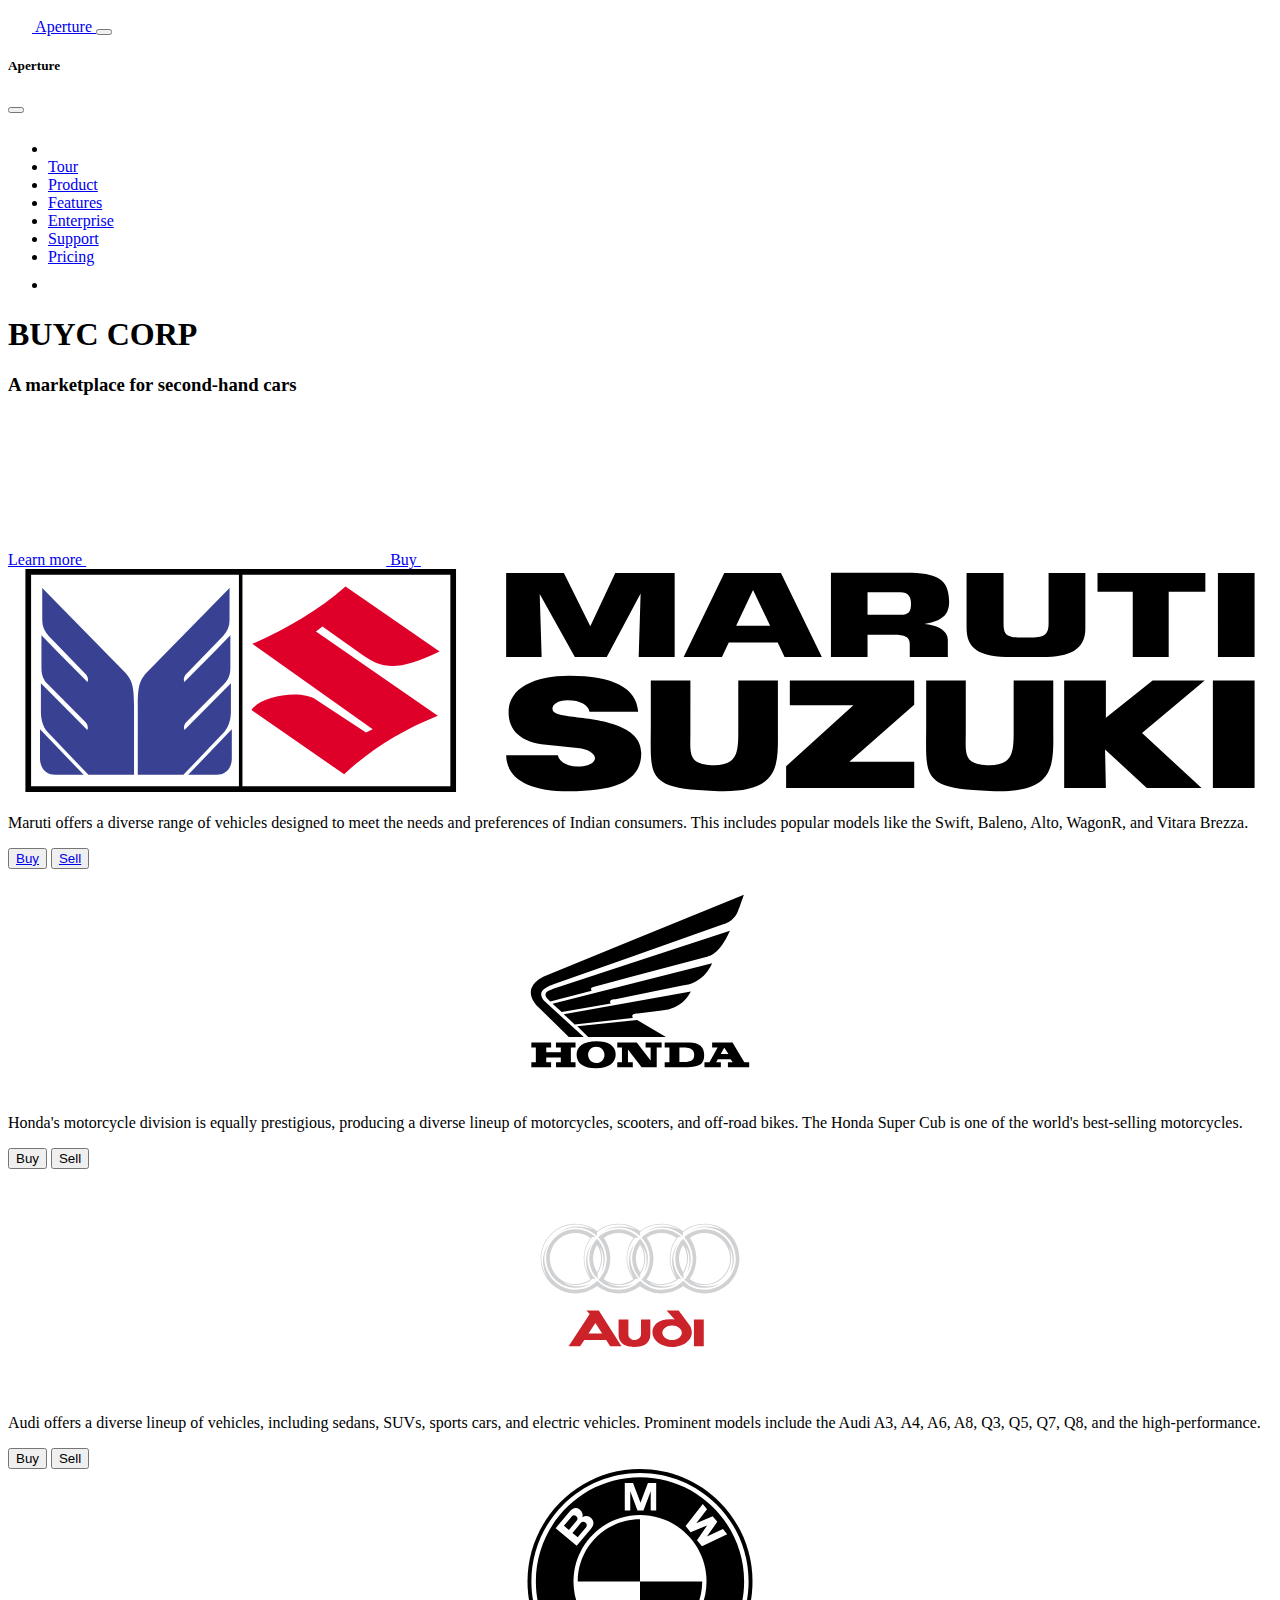
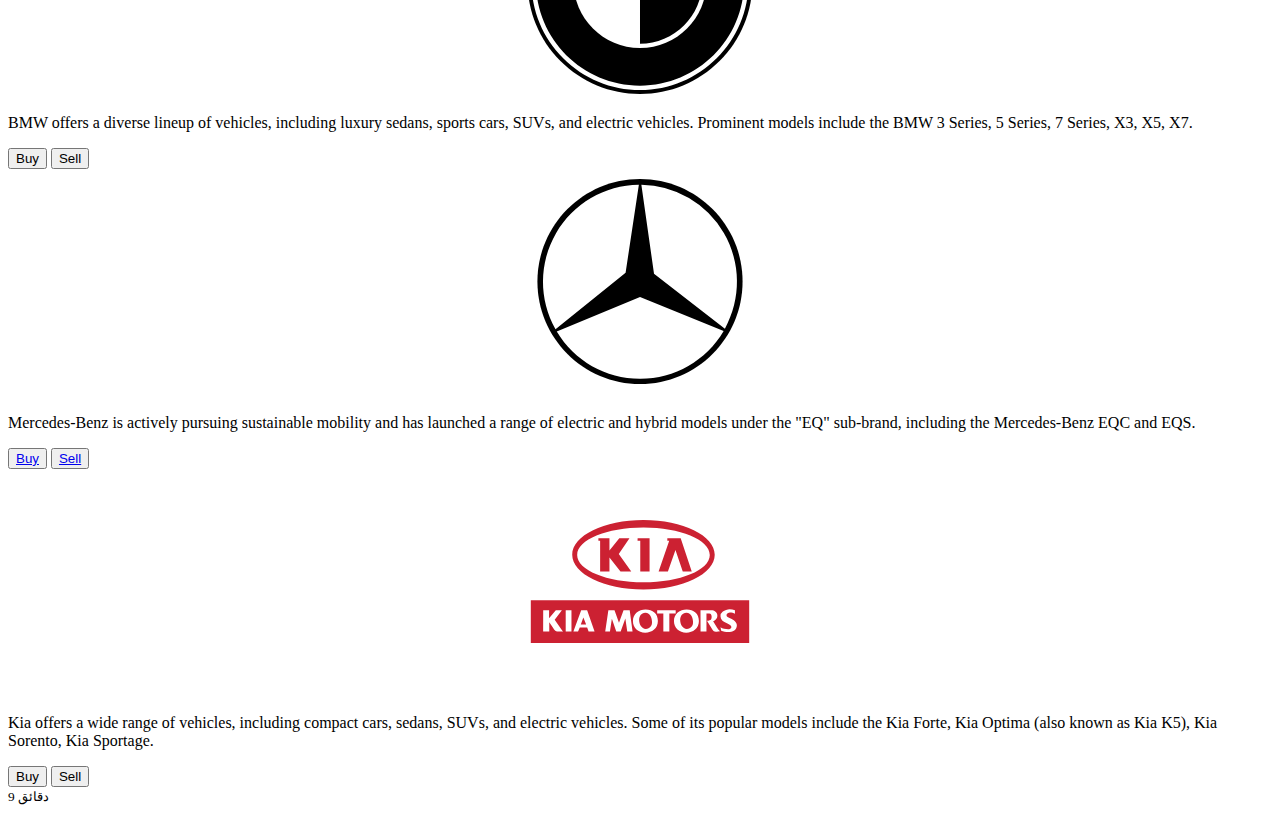
<file: dealer.html>
<!DOCTYPE html>
<html lang="en">
<head>
    <meta charset="UTF-8">
    <meta name="viewport" content="width=device-width, initial-scale=1.0">
    <title>Document</title>
    <link href="https://cdn.jsdelivr.net/npm/bootstrap@5.3.2/dist/css/bootstrap.min.css" rel="stylesheet" integrity="sha384-T3c6CoIi6uLrA9TneNEoa7RxnatzjcDSCmG1MXxSR1GAsXEV/Dwwykc2MPK8M2HN" crossorigin="anonymous">
</head>
<body>
    <div>
        <nav class="navbar navbar-expand-md bg-dark sticky-top border-bottom" data-bs-theme="dark">
            <div class="container">
              <a class="navbar-brand d-md-none" href="#">
                <svg class="bi" width="24" height="24"><use xlink:href="#aperture"></use></svg>
                Aperture
              </a>
              <button class="navbar-toggler" type="button" data-bs-toggle="offcanvas" data-bs-target="#offcanvas" aria-controls="#offcanvas" aria-label="Toggle navigation">
                <span class="navbar-toggler-icon"></span>
              </button>
              <div class="offcanvas offcanvas-end" tabindex="-1" id="#offcanvas" aria-labelledby="#offcanvasLabel">
                <div class="offcanvas-header">
                  <h5 class="offcanvas-title" id="#offcanvasLabel">Aperture</h5>
                  <button type="button" class="btn-close" data-bs-dismiss="offcanvas" aria-label="Close"></button>
                </div>
                <div class="offcanvas-body">
                  <ul class="navbar-nav flex-grow-1 justify-content-between">
                    <li class="nav-item"><a class="nav-link" href="#">
                      <svg class="bi" width="24" height="24"><use xlink:href="#aperture"></use></svg>
                    </a></li>
                    <li class="nav-item"><a class="nav-link" href="#">Tour</a></li>
                    <li class="nav-item"><a class="nav-link" href="#">Product</a></li>
                    <li class="nav-item"><a class="nav-link" href="#">Features</a></li>
                    <li class="nav-item"><a class="nav-link" href="#">Enterprise</a></li>
                    <li class="nav-item"><a class="nav-link" href="#">Support</a></li>
                    <li class="nav-item"><a class="nav-link" href="#">Pricing</a></li>
                    <li class="nav-item"><a class="nav-link" href="#">
                      <svg class="bi" width="24" height="24"><use xlink:href="#cart"></use></svg>
                    </a></li>
                  </ul>
                </div>
              </div>
            </div>
          </nav>
    </div>
    <div>
        <div class="position-relative overflow-hidden p-3 p-md-5 m-md-3 text-center bg-body-tertiary">
            <div class="col-md-6 p-lg-5 mx-auto my-5">
              <h1 class="display-3 fw-bold">BUYC CORP</h1>
              <h3 class="fw-normal text-muted mb-3">A marketplace for second-hand cars</h3>
              <div class="d-flex gap-3 justify-content-center lead fw-normal">
                <a class="icon-link" href="#">
                  Learn more
                  <svg class="bi"><use xlink:href="#chevron-right"></use></svg>
                </a>
                <a class="icon-link" href="#">
                  Buy
                  <svg class="bi"><use xlink:href="#chevron-right"></use></svg>
                </a>
              </div>
            </div>
            <div class="product-device shadow-sm d-none d-md-block"></div>
            <div class="product-device product-device-2 shadow-sm d-none d-md-block"></div>
          </div>
    </div>
    <div class="album py-5 bg-body-tertiary">
      <div class="container">
  
        <div class="row row-cols-1 row-cols-sm-2 row-cols-md-3 g-3">
          <div class="col">
            <div class="card shadow-sm">
             <!-- <svg class="bd-placeholder-img card-img-top" width="100%" height="225" xmlns="./download.jpg" role="img" aria-label="Placeholder:Maruti" preserveAspectRatio="xMidYMid slice" focusable="false"><title>Placeholder</title><rect width="100%" height="100%" fill="#55595c"></rect><text x="50%" y="50%" fill="#eceeef" dy=".3em">Maruti</text></svg>-->
             <svg height="225" width="100%" xmlns="http://www.w3.org/2000/svg" viewBox="35.441 35.483 1061.559 194.315"><path d="M35.441 35.483v192.656h371.906V35.483z"/><g fill-rule="evenodd"><path d="M450.624 196.285c.263 19.698 18.779 31.163 54.039 31.163 42.718 0 62.64-9.797 62.64-33.08 0-27.131-44.269-29.18-62.903-31.793-9.258-1.3-13.762-2.443-13.762-6.553 0-3.611 4.504-7.262 13-7.262 11.189 0 18.057 4.176 18.95 9.954h42.088c-1.536-20.71-21.668-31.084-59.501-31.084-29.784 0-52.437 10.243-52.437 31.478 0 15.562 10.19 25.883 32.502 28.208l26.882 2.797c20.223 2.114 20.276 15.916.223 15.916-9.902 0-16.376-4.846-17.02-9.744zm396.944-64.584h-34.196v40.395c0 42.338-4.74 53.093 54.945 55.102 58.451 2.6 54.814-22.561 54.814-55.102V131.7h-34.21v45.424c0 17.492-1.483 27.551-20.604 27.853-23.454-.302-20.749-10.36-20.749-27.853zm213.397 92.897H1097V131.7h-36.035zm-128.419 0h36.022l-.71-33.29 36.022 33.29h47.341l-51.425-47.42 54.13-45.477h-44.99l-40.368 32.16v-32.16h-36.022zm-240.134 0h110.639V201.97h-56.022l55.995-49.166V131.7H695.617v21.458h54.866l-58.07 52.673zM609.746 131.7H575.55v40.395c0 42.338-4.74 53.093 54.945 55.102 58.45 2.6 54.813-22.561 54.813-55.102V131.7h-34.21v45.424c0 17.492-1.483 27.551-20.603 27.853-23.454-.302-20.75-10.36-20.75-27.853zM481.274 111.478l-1.667-54.485 30.335 54.485h27.564l29.245-54.892-1.667 54.892h31.083v-72.62H544.86l-21.563 46.04-22.797-46.04h-49.876v72.62zm366.977-72.62V86.25c0 18.057 10.322 25.306 39.265 25.306h26.041c24.124 0 37.27-6.75 37.27-24.505V38.857h-31.741v43.625c0 10.138-4.307 12.226-17.059 12.226H898.6c-15.338 0-18.411-1.668-18.411-12.226V38.857zm174.565 72.62v-56.39h31.649v-16.23h-93.133v16.23h30.44v56.39zm-385.821 0l5.896-12.476h42.246l5.936 12.476h32.213l-35.325-72.62h-48.944l-35.089 72.62zM649.26 84.57l14.59-30.847 14.76 30.847zm146.647-45.897h-64.794v72.805h31.609V92.33h22.928c9.022 0 13.54 1.707 13.54 7.88v11.267h32.883V96.599c0-8.759-10.178-12.948-20.263-13.71 11.24-2.193 21.602-5.056 21.379-19.41-.315-19.382-10.112-24.806-37.282-24.806zm-4.938 16.901c7.039 0 9.284 4.006 9.284 9.6 0 6.881-1.641 9.823-9.284 9.823h-28.247V55.574zm274.356-16.717h31.662v72.62h-31.662z"/><path d="M40.347 40.42v182.625h179.5V40.42zm182.532 0v182.625H402.44V40.42z" fill="#fff"/><path d="M213.694 173.974l-37.702 39.265h24.583c8.103-.053 13.093-5.805 13.12-14.196zm-1.247-81.262v28.431c.013 5.345-1.55 9.994-5.384 13.618l-32.371 32.66c-2.049 2.127-2.928 4.675-1.878 7.052l40.106-40.408v23.73c.065 6.815-1.432 13.25-5.398 18.083l-35.64 37.347h-39.397V153.33c.053-18.306 2.246-22.246 7.735-28.431l71.544-73.041-.013 27.827c.026 5.292-1.944 9.902-5.594 13.631l-31.583 32.647c-2.062 2.127-2.942 4.675-1.878 7.051l26.16-26.369zM48.046 173.974l37.715 39.265H61.165c-8.103-.053-13.093-5.805-13.12-14.196zm1.247-81.262v28.431c0 5.345 1.55 9.994 5.385 13.618l32.37 32.66c2.049 2.127 2.929 4.675 1.878 7.052l-26.172-26.37-13.933-14.038v23.73c-.066 6.815 1.418 13.25 5.397 18.083l35.64 37.347h39.397V153.33c-.053-18.306-2.246-22.246-7.735-28.431L49.99 51.858v27.827c-.027 5.292 1.943 9.902 5.594 13.631l31.582 32.647c2.062 2.127 2.942 4.675 1.878 7.051l-26.159-26.369z" fill="#384192"/><path d="M311.91 50.676c-23.954 21.064-51.268 36.77-80.461 49.456l103.98 73.815-5.857 2.784-43.06-28.365c-14.012-9.232-48.812-2.837-55.825 8.89l80.04 55.523c22.168-21.13 49.272-37.873 80.868-50.637L286.394 89.534l5.58-4.32 34.066 24.176c16.98 12.055 30.48 15.233 67.092-2.613z" fill="#de0029"/></g></svg>
              <div class="card-body">
                <p class="card-text">Maruti offers a diverse range of vehicles designed to meet the needs and preferences of Indian consumers. This includes popular models like the Swift, Baleno, Alto, WagonR, and Vitara Brezza.</p>
                <div class="d-flex justify-content-between align-items-center">
                  <div class="btn-group">
                    <button type="button" class="btn btn-sm btn-outline-secondary"><a href="./maruti.html">Buy</a></button>
                    <button type="button" class="btn btn-sm btn-outline-secondary"><a href="./marutisell.html">Sell</a></button>
                  </div>
                  
                </div>
              </div>
            </div>
          </div>
          <div class="col">
            <div class="card shadow-sm">
              <!--<svg class="bd-placeholder-img card-img-top" width="100%" height="225" xmlns="http://www.w3.org/2000/svg" role="img" aria-label="Placeholder: Honda" preserveAspectRatio="xMidYMid slice" focusable="false"><title>Placeholder</title><rect width="100%" height="100%" fill="#55595c"></rect><text x="50%" y="50%" fill="#eceeef" dy=".3em">Honda</text></svg>-->
              <svg xmlns="http://www.w3.org/2000/svg" width="100%" height="225" viewBox="0 0 192.756 192.756"><g fill-rule="evenodd" clip-rule="evenodd"><path fill="#fff" d="M0 0h192.756v192.756H0V0z"/><path d="M89.764 129.752l-47.093 5.064 9.297 9.07h66.67l-24.717-14.59-4.157.456zm0-37.569l64.857-17.311s9.449-.68 18.822-21.921l-83.679 27.44-65.084 21.24s-5.594 1.814-7.786 3.326c0 0-1.512.908-1.512 3.023 0 0 .151 1.588 1.285 2.723l2.797 2.797 35.527-9.223s-2.192-2.873 2.192-3.477l32.581-8.617zm0 33.864c.075.756.68 1.438.68 1.438l-.68.074-49.361 5.594-9.374-8.768 58.734-10.508 50.191-8.92c-8.238 16.178-24.869 16.178-24.869 16.178l-20.711 2.645c-3.477.076-4.459.982-4.611 1.891l.001.376zm0-27.969l68.41-17.309c-8.088 18.293-24.34 18.897-24.34 18.897l-44.07 8.92-14.438 2.947c-6.955.152-3.931 3.705-3.931 3.705l-42.104 7.182-7.861-6.955 68.334-17.387zm0-36.963l95.623-39.081s-3.252 9.601-5.293 14.514c0 0-2.494 7.786-12.471 10.885L89.764 74.949 22.261 98.684s-8.692 3.1-10.129 6.729c0 0-2.041 4.156 3.478 8.844l32.579 29.631H35.415l-26.23-25.701s-5.896-4.838-6.35-11.717v-1.436c.076-.453.076-.906.227-1.436 0 0 1.134-7.56 12.472-12.17l74.23-30.313zM20.22 148.725H3.289v4.158h3.854v12.623H3.289v4.309H20.22v-4.309h-4.157V161.5h12.473v4.006h-4.082v4.309H41.16v-4.309h-4.006v-12.623h4.006v-4.158H24.378v4.158h4.158v4.156H16.063v-4.156h4.157v-4.158zm148.688 9.752h3.25l-3.25-4.914-.379-.453-2.947 5.367h3.326zm0-9.752h6.727l10.129 16.781h4.158v4.309h-18.219v-4.309h4.082l-1.738-2.494h-11.035l-1.361 2.494h4.006v4.309h-14.059v-4.309h4.309l6.953-12.623h-4.686v-4.158h10.734zm-32.429 16.554c4.006-.453 6.35-1.965 6.35-5.896 0-4.535-2.645-5.971-6.35-6.35-.68-.076-1.361-.076-2.115-.076h-4.234v12.473h3.402c1.058 0 2.04-.075 2.947-.151zm0-16.554h2.721c6.955 0 12.172 3.25 12.172 10.658 0 8.541-4.914 10.281-14.893 10.432h-18.973v-4.309h4.082v-12.623h-4.082v-4.158h18.973zm-77.556 17.537c3.931-.076 7.03-3.174 7.03-6.955 0-4.006-3.175-7.029-7.03-7.029h-.076c-3.855 0-6.954 3.023-6.954 6.955 0 3.703 2.948 7.029 6.879 7.029h.151zm0-18.596h.227c9.902 0 16.403 3.705 16.403 11.34 0 7.029-5.972 11.715-16.63 11.715h-.302c-10.356 0-16.555-4.006-16.555-11.564 0-7.257 6.123-11.491 16.857-11.491zm34.696 1.059H76.914v4.158h4.006v12.623h-4.006v4.309h13.304v-4.309H86.06v-10.809l11.717 15.117h12.926v-16.932h4.232v-4.158h-13.758v4.158h4.309v11.111l-11.867-15.268z"/></g></svg>
              <div class="card-body">
                <p class="card-text">Honda's motorcycle division is equally prestigious, producing a diverse lineup of motorcycles, scooters, and off-road bikes. The Honda Super Cub is one of the world's best-selling motorcycles.</p>
                <div class="d-flex justify-content-between align-items-center">
                  <div class="btn-group">
                    <button type="button" class="btn btn-sm btn-outline-secondary">Buy</button>
                    <button type="button" class="btn btn-sm btn-outline-secondary">Sell</button>
                  </div>
                  
                </div>
              </div>
            </div>
          </div>
          <div class="col">
            <div class="card shadow-sm">
              <!--<svg class="bd-placeholder-img card-img-top" width="100%" height="225" xmlns="http://www.w3.org/2000/svg" role="img" aria-label="Placeholder: Audi" preserveAspectRatio="xMidYMid slice" focusable="false"><title>Placeholder</title><rect width="100%" height="100%" fill="#55595c"></rect><text x="50%" y="50%" fill="#eceeef" dy=".3em">Audi</text></svg>-->
              <svg xmlns="http://www.w3.org/2000/svg" width="100%" height="225" viewBox="0 0 192.756 192.756"><g fill-rule="evenodd" clip-rule="evenodd"><path fill="#fff" d="M0 0h192.756v192.756H0V0z"/><path d="M151.009 129.008v22.936h-8.442v-22.936h8.442zm-27.126 5.039c4.577 0 8.329 2.802 8.329 6.24 0 3.452-3.752 6.254-8.329 6.254s-8.328-2.802-8.328-6.254c0-3.438 3.751-6.24 8.328-6.24zm2.226-5.039l-6.916-7.804h10.317l9.504 12.843c.926 1.313 1.626 3.552 1.726 5.803.339 6.94-7.59 12.656-16.857 12.656s-16.857-5.69-16.857-12.656c-.001-6.978 6.802-12.431 19.083-10.842zm-39.667 12.844c0 3.113 2.888 4.689 5.264 4.689 2.376 0 5.541-1.751 5.541-4.689v-12.844h7.99v12.844c0 8.903-7.878 10.691-13.531 10.691-5.64 0-13.681-1.788-13.681-10.691v-12.844h8.417v12.844zm-25.338-20.648L80.5 151.943h-9.68l-3.414-5.402H48.649l-3.54 5.402H35.23l18.058-27.788-2.737-2.951h10.553zm2.852 19.809H52.213l5.953-9.142 5.79 9.142z" fill="#cc2229"/><path d="M149.982 97.618c2.376.188 4.602-.051 6.928-.588a27.719 27.719 0 0 0 3.852-1.401 26.115 26.115 0 0 0 3.452-2.101 26.57 26.57 0 0 0 2.977-2.714 27.33 27.33 0 0 0 2.413-3.226c.875-1.489 1.538-2.989 2.102-4.627.375-1.363.662-2.688.838-4.077.075-1.087.1-2.139.075-3.214-.125-1.788-.438-3.426-.913-5.151a39.54 39.54 0 0 0-1.127-2.852c-.937-1.851-2.037-3.439-3.388-5.015a27.994 27.994 0 0 0-2.977-2.702 24.546 24.546 0 0 0-4.377-2.527 28.242 28.242 0 0 0-3.926-1.225 28.427 28.427 0 0 0-5.741-.425c-3.227.262-6.466 1.25-9.192 3.026-.187.137-.399.312-.587.449 2.151 3.24 3.576 7.016 4.439 10.78.25 1.213.45 2.428.575 3.652.412 3.888.025 7.828-1.051 11.58-.913 3.089-2.326 6.215-4.189 8.854 2.826 2.029 6.366 3.253 9.817 3.504zM134.513 69.78a23.612 23.612 0 0 0-1.25-2.826c-1.126 2.126-1.938 4.389-2.302 6.778-.199 1.362-.287 2.739-.199 4.127.187 2.964 1.139 5.939 2.551 8.554.9-1.813 1.576-3.603 1.988-5.59.688-3.402.475-7.004-.552-10.331l-.236-.712zM118.08 97.419c2.639-.438 5.016-1.327 7.354-2.603l.899-.537c-.5-.676-.938-1.451-1.351-2.177a32.134 32.134 0 0 1-3.177-7.928 34.409 34.409 0 0 1-.838-4.914 31.32 31.32 0 0 1 .301-7.492c.763-4.489 2.427-8.703 4.988-12.455-1.087-.713-2.213-1.376-3.413-1.876-2.038-.851-4.189-1.426-6.402-1.589-4.603-.35-9.104.713-12.981 3.215 2.751 4.139 4.452 8.991 5.14 13.906.15 1.488.25 2.901.238 4.401-.075 2.94-.575 5.804-1.451 8.617-.938 2.989-2.326 5.729-4.026 8.354 4.302 2.827 9.629 3.878 14.719 3.078zM97.782 69.593a18.85 18.85 0 0 0-1.337-2.901c-.799 1.538-1.488 3.126-1.938 4.79-.438 1.712-.712 3.477-.712 5.252.012 1.126.112 2.264.325 3.364a23.577 23.577 0 0 0 2.389 6.528c.699-1.364 1.3-2.789 1.712-4.265.375-1.489.651-2.927.739-4.452.087-2.077-.063-4.152-.539-6.166-.162-.713-.4-1.462-.639-2.15zm-12.928-.35c.812-3.189 2.113-6.14 3.838-8.942l.664-.987.1-.15c-2.39-1.476-4.953-2.501-7.716-3.039-2.001-.388-4.177-.426-6.204-.263-2.825.401-5.515 1.277-7.94 2.777-.288.188-.601.4-.863.612 2.165 3.24 3.576 7.016 4.44 10.78a32.57 32.57 0 0 1 .738 6.104 33.206 33.206 0 0 1-.4 5.564 35.253 35.253 0 0 1-.814 3.564c-.912 3.089-2.326 6.215-4.189 8.854 6.59 4.716 16.22 4.765 22.886.15-2.551-3.814-4.29-8.004-5.052-12.531a31.427 31.427 0 0 1-.087-9.442c.16-1.026.36-2.038.599-3.051zm-24.125.199a22.635 22.635 0 0 0-1.125-2.488c-1.113 2.126-1.927 4.389-2.289 6.778-.201 1.362-.289 2.739-.201 4.127.189 2.964 1.139 5.939 2.539 8.554.676-1.363 1.251-2.701 1.651-4.177 1.176-4.09.951-8.803-.575-12.794zM47.748 82.361a32.16 32.16 0 0 1-.487-7.516 31.181 31.181 0 0 1 5.34-15.532c-1.076-.713-2.214-1.376-3.402-1.876-2.051-.851-4.202-1.426-6.403-1.589-1.638-.125-3.264-.036-4.89.163a31.602 31.602 0 0 0-3.039.713 24.933 24.933 0 0 0-4.639 2.101 26.277 26.277 0 0 0-3.214 2.413 25.585 25.585 0 0 0-2.714 2.978 23.81 23.81 0 0 0-2.514 4.377 27.617 27.617 0 0 0-1.238 3.926l-.175 1.038a26.969 26.969 0 0 0-.212 4.252c.063 1.063.212 2.101.388 3.151.488 2.051 1.139 3.877 2.114 5.753a32.59 32.59 0 0 0 1.639 2.55c1.05 1.352 2.176 2.514 3.464 3.64a28.623 28.623 0 0 0 3.352 2.264c1.538.776 3.088 1.4 4.752 1.863 1 .237 2.051.438 3.076.562 1.15.075 2.263.125 3.401.062a22.598 22.598 0 0 0 8.73-2.451l.712-.388.888-.537c-.838-1.151-1.539-2.501-2.189-3.777a33.155 33.155 0 0 1-2.74-8.14zm122.356 19.058a46.036 46.036 0 0 1-3.739 2.414 47.953 47.953 0 0 1-4.102 1.838c-1.439.488-2.89.913-4.378 1.251l-1.513.275c-2.651.325-5.315.463-7.967.175a31.769 31.769 0 0 1-9.229-2.476 34.176 34.176 0 0 1-5.903-3.427c-2.063 1.438-4.19 2.677-6.515 3.652a32.514 32.514 0 0 1-10.018 2.362 32.862 32.862 0 0 1-7.191-.375c-4.765-.862-9.253-2.713-13.205-5.539-1.688 1.188-3.452 2.251-5.34 3.113-3.901 1.776-8.029 2.752-12.318 2.852-2.826.037-5.628-.263-8.38-.975-3.876-1.014-7.416-2.739-10.691-5.091-1.727 1.2-3.465 2.251-5.353 3.139-3.915 1.813-8.191 2.839-12.506 2.927-1.801.025-3.564-.125-5.34-.338a45.403 45.403 0 0 1-4.478-1.038 48.893 48.893 0 0 1-4.202-1.65 43.473 43.473 0 0 1-3.864-2.227 41.354 41.354 0 0 1-4.565-3.764 46.635 46.635 0 0 1-2.913-3.364 47.3 47.3 0 0 1-2.401-3.739 52.721 52.721 0 0 1-1.863-4.103 47.177 47.177 0 0 1-1.25-4.376 47.868 47.868 0 0 1-.575-4.615l-.05-1.576.05-1.588.112-1.563.201-1.539.262-1.513.363-1.501.4-1.45.487-1.425.563-1.413.625-1.363.675-1.326.75-1.301.788-1.239.863-1.212.913-1.15c.975-1.137 2-2.2 3.063-3.227a53.523 53.523 0 0 1 3.502-2.751 51.474 51.474 0 0 1 3.864-2.227 49.655 49.655 0 0 1 4.202-1.664c1.477-.413 2.964-.776 4.478-1.024 2.214-.276 4.439-.426 6.666-.3 2.826.212 5.577.762 8.229 1.688a34.166 34.166 0 0 1 7.316 3.727l.512.363.413.3c4.415-3.289 9.705-5.351 15.183-5.965 3.276-.312 6.59-.176 9.816.525a32.144 32.144 0 0 1 8.266 3.064c1.251.689 2.439 1.464 3.602 2.276 1.964-1.476 4.165-2.701 6.429-3.651 4.339-1.839 9.179-2.602 13.894-2.326 1.514.112 3.052.325 4.527.637a30.964 30.964 0 0 1 9.954 4.09c.663.424 1.351.888 1.976 1.35a31.807 31.807 0 0 1 10.093-4.964c2.751-.788 5.54-1.138 8.404-1.176l1.625.038 1.613.126 1.575.2a46.96 46.96 0 0 1 4.553 1.024 40.83 40.83 0 0 1 4.239 1.664 39.67 39.67 0 0 1 3.877 2.227c1.2.862 2.351 1.762 3.464 2.751a38.5 38.5 0 0 1 3.015 3.202 39.825 39.825 0 0 1 2.525 3.626l.726 1.301.676 1.326.587 1.363.538 1.4.463 1.438.399 1.45c.338 1.515.601 3.002.788 4.553.112 1.576.149 3.151.112 4.727a43.867 43.867 0 0 1-.588 4.615l-.35 1.501-.412 1.451-.488 1.424a43.034 43.034 0 0 1-1.851 4.103 39.827 39.827 0 0 1-3.326 4.902 41.903 41.903 0 0 1-3.064 3.226l-1.126.964-1.162.911z" fill="#fff"/><path d="M60.091 94.029c-4.552-4.553-7.14-10.38-7.14-17.284 0-6.578 2.463-12.431 6.627-16.932 4.09 4.464 6.616 10.417 6.616 16.932 0 4.527-.875 8.342-3.002 12.005 3.165-10.054 2.251-17.133-1.625-22.748.7.988 2.601 6.528 2.251 10.742 0 4.665-1.426 9.005-3.853 12.606l.126 4.679zM181.56 76.746c0 16.446-13.419 29.838-29.852 29.838-6.878 0-13.231-2.339-18.421-6.314-5.201 3.927-11.593 6.314-18.533 6.314-6.854 0-13.182-2.339-18.396-6.202-5.215 3.902-11.504 6.202-18.308 6.202-6.878 0-13.23-2.339-18.421-6.314-5.19 3.927-11.593 6.314-18.521 6.314-16.446 0-29.864-13.393-29.864-29.838s13.418-29.864 29.864-29.864c6.928 0 13.331 2.39 18.457 6.391 5.141-4.001 11.556-6.391 18.485-6.391 6.928 0 13.244 2.376 18.383 6.278a29.762 29.762 0 0 1 18.321-6.278c6.94 0 13.332 2.39 18.459 6.391 5.151-4.001 11.567-6.391 18.495-6.391 17.058 0 29.852 13.382 29.852 29.864zm-29.852-26.737c-5.053 0-9.704 1.438-13.719 3.952 6.565-5.241 17.107-6.378 29.214-2.151-4.364-2.651-9.992-4.364-15.495-4.364-6.991 0-13.469 2.538-18.521 6.665l.075 3.364c-4.815-4.614-11.343-7.465-18.509-7.465a25.55 25.55 0 0 0-13.694 3.952c6.542-5.241 17.097-6.378 29.189-2.151-4.365-2.651-9.98-4.364-15.495-4.364-6.967 0-13.268 2.351-18.321 6.49v3.539c-4.801-4.614-11.217-7.465-18.383-7.465a25.586 25.586 0 0 0-13.706 3.952c6.552-5.241 17.095-6.378 29.2-2.151-4.365-2.651-9.979-4.364-15.494-4.364-6.979 0-13.456 2.538-18.521 6.665l.076 3.364c-4.802-4.614-11.331-7.465-18.496-7.465a25.656 25.656 0 0 0-13.718 3.952c6.565-5.241 17.107-6.378 29.212-2.151-4.364-2.651-9.992-4.364-15.494-4.364-16.133 0-29.301 13.181-29.301 29.3 0 5.603 1.95 11.73 5.264 16.67-6.69-13.193-3.314-23.223.952-29.463-1.639 3.664-3.777 8.566-3.664 12.793.413 14.545 12.03 26.738 26.75 26.738 7.465 0 13.768-2.651 18.721-7.654 4.902 5.115 10.643 7.654 18.221 7.654a25.92 25.92 0 0 0 18.482-7.741c4.767 4.777 10.981 7.741 18.222 7.741 7.479 0 13.77-2.651 18.721-7.654 4.915 5.115 10.643 7.654 18.233 7.654 14.72 0 26.725-12.018 26.725-26.738-.001-14.622-12.106-26.74-26.726-26.74zM92.906 93.917A22.637 22.637 0 0 1 78.05 99.47c-5.365-.089-7.767-1.026-10.055-2.151 6.553 5.102 21.11 3.126 24.823-.076-4.051 2.914-9.142 4.591-14.769 4.591-6.904 0-12.719-2.526-17.295-7.041 4.702-4.79 7.078-10.805 7.078-18.046 0-7.041-2.763-13.48-7.253-18.27 3.439-3.452 10.242-6.828 17.471-6.828 6.578 0 12.768 2.989 17.271 7.165h-3.315c-4.239 5.077-6.529 10.843-6.529 17.933 0 5.603 1.951 11.73 5.253 16.67-6.69-13.193-3.302-23.223.951-29.463-1.639 3.664-3.752 8.579-3.652 12.793.151 6.541 3.114 12.606 7.128 17.308l-2.251-.138zm3.514-.425c-4.227-4.502-6.74-10.168-6.74-16.746 0-6.578 2.563-12.593 6.752-17.083 4.265 4.477 6.704 10.417 6.704 17.083 0 4.527-.876 8.342-3.002 12.005 3.164-10.054 2.25-17.133-1.626-22.748.701.988 2.602 6.528 2.264 10.742 0 4.803-1.513 9.292-4.077 12.969l-.275 3.778zm1.301 1.324c4.428-4.727 7.065-11.042 7.065-18.071 0-7.041-2.575-13.118-7.065-17.933 4.502-4.426 10.255-7.165 17.033-7.165 6.541 0 12.668 2.463 17.133 6.603l-2.876.013a29.103 29.103 0 0 0-6.604 18.483c0 5.603 1.951 11.73 5.265 16.67-6.69-13.193-3.313-23.223.951-29.463-1.639 3.664-3.766 8.554-3.665 12.793.15 7.003 2.502 12.769 7.028 17.608l-2.588-.274c-3.952 3.34-9.079 5.391-14.645 5.391-5.365-.089-7.554-1.151-10.042-2.151 6.54 5.102 21.097 3.126 24.811-.076-4.052 2.914-9.142 4.591-14.769 4.591-7.215-.002-12.392-2.866-17.032-7.019zm4.302-.224c3.576 2.576 8.028 4.077 12.73 4.077 4.715 0 9.329-1.589 12.943-4.127-3.564-4.94-5.853-11.255-5.853-17.796 0-6.565 2.139-12.655 5.777-17.658a21.351 21.351 0 0 0-12.868-4.276c-4.702 0-9.055 1.438-12.631 4.001 3.438 4.853 5.765 11.468 5.765 17.933.002 6.541-2.299 12.906-5.863 17.846zm-5.514-6.04a21.72 21.72 0 0 0 3.464-11.806c0-4.427-1.227-8.566-3.54-11.905-2.226 3.514-3.601 7.566-3.601 11.905 0 4.252 1.55 8.416 3.677 11.806zm-5.754 5.952c-3.651-5.077-5.853-11.18-5.853-17.758a29.677 29.677 0 0 1 5.94-17.82c-3.577-2.489-8.141-4.114-12.78-4.114-5.566-.313-11.643 2.876-12.531 4.376 3.302 4.765 5.427 11.242 5.427 17.558 0 6.528-2.125 12.582-5.778 17.595 3.565 2.752 8.042 4.328 12.869 4.328 4.715 0 9.118-1.501 12.706-4.165zm-32.427-.15l-2.589-.274c-3.952 3.34-9.066 5.391-14.631 5.391-5.365-.089-6.955-1.364-10.068-2.151 6.555 5.102 21.11 3.126 24.837-.076-4.064 2.914-9.154 4.591-14.769 4.591-13.806 0-25.099-11.268-25.099-25.087 0-13.819 11.28-25.098 25.099-25.098 6.54 0 12.668 2.463 17.133 6.603l-2.889.013c-4.114 5.039-6.603 11.492-6.603 18.483 0 5.603 1.963 11.73 5.265 16.67-6.69-13.193-3.301-23.223.951-29.463-1.638 3.664-3.752 8.554-3.651 12.793.148 7 2.487 12.765 7.014 17.605zm1.338-5.99a21.695 21.695 0 0 0 3.363-11.619c0-4.276-1.237-8.29-3.401-11.718-2.138 3.352-3.513 7.442-3.513 11.718 0 4.19 1.487 8.317 3.551 11.619zm-5.615 6.178c-3.564-4.94-5.866-11.255-5.866-17.796 0-6.565 2.14-12.655 5.778-17.658a21.31 21.31 0 0 0-12.855-4.276c-12.081 0-21.935 9.854-21.935 21.934 0 12.082 9.854 21.923 21.935 21.923 4.703 0 9.33-1.589 12.943-4.127zm79.699-.513c-4.552-4.553-7.141-10.38-7.141-17.284 0-6.578 2.464-12.431 6.615-16.932 4.102 4.464 6.615 10.417 6.615 16.932 0 4.527-.874 8.342-3.001 12.005 3.177-10.054 2.251-17.133-1.613-22.748.688.988 2.602 6.528 2.251 10.742 0 4.665-1.425 9.005-3.852 12.606l.126 4.679zm.662.763c4.69-4.79 7.079-10.805 7.079-18.046 0-7.041-2.765-13.48-7.267-18.27 3.452-3.452 10.243-6.828 17.483-6.828 13.807 0 25.073 11.279 25.073 25.098 0 4.527-.862 8.342-2.988 12.005 3.164-10.054 2.238-17.133-1.625-22.748.688.988 2.601 6.528 2.25 10.742 0 12.518-10.204 22.724-22.71 22.724-5.365-.089-7.766-1.026-10.067-2.151 6.554 5.102 21.109 3.126 24.824-.076-4.052 2.914-9.142 4.591-14.757 4.591-6.902 0-12.718-2.526-17.295-7.041zm4.415-.451c3.576 2.752 8.053 4.328 12.881 4.328 12.067 0 21.923-9.842 21.923-21.923 0-12.08-9.855-21.934-21.923-21.934-5.565-.313-11.643 2.876-12.53 4.376 3.301 4.765 5.428 11.242 5.428 17.558-.001 6.527-2.127 12.581-5.779 17.595zm-5.502-5.977c2.125-3.389 3.363-7.366 3.363-11.619 0-4.276-1.25-8.29-3.401-11.718-2.151 3.352-3.515 7.442-3.515 11.718 0 4.19 1.477 8.317 3.553 11.619z" fill="#d0d1d3"/></g></svg>
              <div class="card-body">
                <p class="card-text"> Audi offers a diverse lineup of vehicles, including sedans, SUVs, sports cars, and electric vehicles. Prominent models include the Audi A3, A4, A6, A8, Q3, Q5, Q7, Q8, and the high-performance.</p>
                <div class="d-flex justify-content-between align-items-center">
                  <div class="btn-group">
                    <button type="button" class="btn btn-sm btn-outline-secondary">Buy</button>
                    <button type="button" class="btn btn-sm btn-outline-secondary">Sell</button>
                  </div>
                  
                </div>
              </div>
            </div>
          </div>
  
          <div class="col">
            <div class="card shadow-sm">
             <!--<svg class="bd-placeholder-img card-img-top" width="100%" height="225" xmlns="http://www.w3.org/2000/svg" role="img" aria-label="Placeholder: BMW" preserveAspectRatio="xMidYMid slice" focusable="false"><title>Placeholder</title><rect width="100%" height="100%" fill="#55595c"></rect><text x="50%" y="50%" fill="#eceeef" dy=".3em">BMW</text></svg>--> 
             <svg xmlns="http://www.w3.org/2000/svg" width="100%" height="225" viewBox="0 0 498.503 498.503"><path d="M249.251 498.503c66.577 0 129.168-25.928 176.247-73.005 47.077-47.078 73.005-109.67 73.005-176.247 0-66.576-25.928-129.168-73.005-176.246C378.42 25.927 315.828 0 249.251 0 111.813 0 0 111.813 0 249.251c0 66.577 25.927 129.169 73.005 176.247 47.078 47.077 109.67 73.005 176.246 73.005z"/><path d="M8.624 249.251c0-64.272 25.03-124.699 70.479-170.148 45.449-45.45 105.875-70.479 170.148-70.479s124.7 25.029 170.148 70.479c45.449 45.449 70.479 105.875 70.479 170.148 0 132.683-107.945 240.628-240.627 240.628-64.273 0-124.699-25.03-170.148-70.479C33.654 373.95 8.624 313.524 8.624 249.251z" fill="#fff"/><path d="M249.251 18.541c-127.416 0-230.71 103.294-230.71 230.71s103.294 230.711 230.71 230.711c127.416 0 230.71-103.295 230.71-230.711s-103.294-230.71-230.71-230.71z"/><path d="M249.251 396.621c-81.389 0-147.37-65.98-147.37-147.37 0-81.389 65.981-147.37 147.37-147.37 81.389 0 147.37 65.981 147.37 147.37 0 81.39-65.98 147.37-147.37 147.37z" fill="#fff"/><path d="M111.362 249.251h137.889V111.362c-76.153 0-137.889 61.737-137.889 137.889zM249.251 249.251v137.89c76.153 0 137.889-61.736 137.889-137.89H249.251z"/><path d="M140.952 108.643c-4.885-4.748-12.436-6.179-19.525-1.784 1.354-3.509.801-7.09.082-9.066-3.054-5.569-4.12-6.266-6.637-8.378-8.148-6.837-16.723-1-22.856 6.309l-29.632 35.313 46.581 39.087 31.249-37.24c7.14-8.509 8.244-16.945.738-24.241zM256.97 91.863l15.997-42.401v42.401h12.158V31.137h-18.267l-16.615 43.479h.172L233.8 31.137h-18.266v60.726h12.157V49.462l15.998 42.401h13.281zM420.43 117.127l-22.89 32.407 35.486-16.847 9.396 11.603-55.854 27.075-11.027-13.727 21.969-32.123-.13-.161-35.989 14.81-11.135-13.64 38.097-49.004 9.396 11.603-23.857 31.208 36.458-15.652 10.08 12.448z" fill="#fff"/><path d="M98.491 104.464c2.062-2.458 6.722-2.357 9.719.157 3.295 2.765 3.303 6.685 1.09 9.321l-17.597 20.971-11.01-9.239 17.798-21.21zM129.8 129.203l-18.553 22.11-11.634-9.762 18.703-22.29c2.112-2.517 6.821-3.25 9.997-.584 3.595 3.015 3.951 7.59 1.487 10.526z"/></svg>
              <div class="card-body">
                <p class="card-text">BMW offers a diverse lineup of vehicles, including luxury sedans, sports cars, SUVs, and electric vehicles. Prominent models include the BMW 3 Series, 5 Series, 7 Series, X3, X5, X7.</p>
                <div class="d-flex justify-content-between align-items-center">
                  <div class="btn-group">
                    <button type="button" class="btn btn-sm btn-outline-secondary">Buy</button>
                    <button type="button" class="btn btn-sm btn-outline-secondary">Sell</button>
                  </div>
                  
                </div>
              </div>
            </div>
          </div>
          <div class="col">
            <div class="card shadow-sm">
              <!--<svg class="bd-placeholder-img card-img-top" width="100%" height="225" xmlns="http://www.w3.org/2000/svg" role="img" aria-label="Placeholder: Mercedes" preserveAspectRatio="xMidYMid slice" focusable="false"><title>Placeholder</title><rect width="100%" height="100%" fill="#55595c"></rect><text x="50%" y="50%" fill="#eceeef" dy=".3em">Mercedes</text></svg>-->
              <svg xmlns="http://www.w3.org/2000/svg" width="100%" height="225" viewBox="0 0 192.756 192.756"><g fill-rule="evenodd" clip-rule="evenodd"><path fill="#fff" d="M0 0h192.756v192.756H0V0z"/><path d="M96.378 184.252c-48.531 0-87.874-39.344-87.874-87.874 0-48.531 39.343-87.874 87.874-87.874 48.532 0 87.874 39.343 87.874 87.874 0 48.53-39.342 87.874-87.874 87.874z"/><path d="M96.402 109.652l-71.344 29.529c15.032 25.258 42.272 40.67 71.648 40.518 29.301-.076 56.465-15.643 71.344-40.975l-71.648-29.072zM84.044 88.797l11.369-75.311c-29.301.381-56.312 16.176-70.962 41.585-14.726 25.409-14.879 56.693-.457 82.255l60.05-48.529zM108.381 89.796l60.736 47.002c14.117-25.561 13.811-56.617-.914-81.873a83.143 83.143 0 0 0-70.658-41.433l10.836 76.304z" fill="#fff"/></g></svg>
              <div class="card-body">
                <p class="card-text">Mercedes-Benz is actively pursuing sustainable mobility and has launched a range of electric and hybrid models under the "EQ" sub-brand, including the Mercedes-Benz EQC and EQS.</p>
                <div class="d-flex justify-content-between align-items-center">
                  <div class="btn-group">
                    <button type="button" class="btn btn-sm btn-outline-secondary"><a href="./Merc.html">Buy</a></button>
                    <button type="button" class="btn btn-sm btn-outline-secondary"><a href="./Merc.html">Sell</a></button>
                  </div>
                  
                </div>
              </div>
            </div>
          </div>
          <div class="col">
            <div class="card shadow-sm">
              <!--<svg class="bd-placeholder-img card-img-top" width="100%" height="225" xmlns="http://www.w3.org/2000/svg" role="img" aria-label="Placeholder: Kia" preserveAspectRatio="xMidYMid slice" focusable="false"><title>Placeholder</title><rect width="100%" height="100%" fill="#55595c"></rect><text x="50%" y="50%" fill="#eceeef" dy=".3em">Kia</text></svg>-->
              <svg xmlns="http://www.w3.org/2000/svg" width="100%" height="225" viewBox="0 0 192.756 192.756"><g fill-rule="evenodd" clip-rule="evenodd"><path fill="#fff" d="M0 0h192.756v192.756H0V0z"/><path fill="#cc2132" d="M2.834 112.486h187.088v36.58H2.834v-36.58z"/><path d="M23.288 129.178l6.181-8.15h-5.194l-5.804 6.869.034-6.869h-5.064l-.047 18.18h5.272l-.031-7.973 3.366 4.893c1.807 3.121 2.218 3.121 8.542 3.121v-.082c-.63-.465-1.15-1.123-1.588-1.834l-5.667-8.155zM51.103 135.77l1.233 3.437h5.113l-6.346-18.18h-5.112l-6.675 18.18h3.996l1.445-3.437h6.346zM78.376 131.645l-3.831-10.618h-5.276l-2.68 18.18h4.043l1.645-10.9 3.748 10.9h3.797l3.995-11.146 1.644 11.146h4.537l-2.433-18.18h-5.276l-3.913 10.618zM165.928 138.619c1.697.656 4.127 1.07 5.934 1.07 1.943 0 3.695-.246 5.311-1.424 1.451-1.068 2.191-2.656 2.191-4.436 0-1.752-1.334-3.068-2.648-4.219-1.096-.957-2.326-1.479-3.641-2.053-1.014-.438-2.602-.959-2.602-2.271 0-1.287 1.887-2.291 2.955-2.291 1.369 0 3.141.33 4.291 1.07v-3.039c-1.424-.547-3.066-.82-4.6-.82-1.67 0-4.371.918-5.768 1.904a4.926 4.926 0 0 0-2.025 3.969c0 6.133 9.359 5.887 9.359 9.227 0 1.533-1.67 1.943-2.902 1.943-1.971 0-4.895-.385-6.428-1.645l.573 3.015zM32.724 121.027h4.948v18.18h-4.948v-18.18zM90.31 130.314c0 6.1 4.596 9.943 10.522 9.943 5.867 0 10.867-3.67 10.867-9.973 0-6.359-4.451-9.885-10.521-9.885-5.867.001-10.868 3.759-10.868 9.915 0 0 0-6.156 0 0zM111.09 121.027v2.684h5.277v15.496h5.147v-15.471h5.439v-2.709H111.09z" fill="#fff"/><path d="M125.457 130.314c0 6.1 4.596 9.943 10.521 9.943 5.867 0 10.869-3.67 10.869-9.973 0-6.359-4.453-9.885-10.521-9.885-5.869.001-10.869 3.759-10.869 9.915 0 0 0-6.156 0 0zM153.326 139.207l-.008-15.496h.295c.994 0 2.393-.072 3.02.316.74.52 1.096 1.451 1.096 2.326 0 1.725.004 3.646-3.994 3.646l4.615 7.496c.959 1.697 1.834 1.943 3.668 1.834l2.91-.246c-1.096-.904-1.889-2.053-2.629-3.285l-3.258-5.447c1.809-.768 3.635-2.457 3.635-4.512 0-1.834-.82-3.285-2.436-4.16-1.232-.656-2.193-.652-3.533-.652h-8.496l.047 18.18h5.068z" fill="#fff"/><path fill="#cc2132" d="M50.257 133.125l-4.585-.014 2.176-5.955 2.409 5.969zM95.629 129.275c0-2.947 1.632-6.182 5.335-6.182 4.301 0 5.713 4.666 5.713 7.928 0 1.402-.219 2.861-1.162 4.006-1.004 1.23-2.51 2.004-4.174 2.004-1.789 0-3.357-1.088-4.236-2.461-.879-1.431-1.476-3.634-1.476-5.295 0 0 0 1.661 0 0zM130.775 129.275c0-2.947 1.633-6.182 5.336-6.182 4.301 0 5.713 4.666 5.713 7.928 0 1.402-.219 2.861-1.16 4.006-1.006 1.23-2.512 2.004-4.176 2.004-1.789 0-3.357-1.088-4.236-2.461-.879-1.431-1.477-3.634-1.477-5.295 0 0 0 1.661 0 0zM38.311 73.463c0-16.444 27.328-29.774 61.041-29.774 33.713 0 61.041 13.33 61.041 29.774 0 16.444-27.328 29.775-61.041 29.775-33.713 0-61.041-13.331-61.041-29.775z"/><path d="M42.546 73.578c0-12.935 25.432-23.42 56.805-23.42s56.805 10.485 56.805 23.42c0 12.936-25.432 23.42-56.805 23.42s-56.805-10.484-56.805-23.42z" fill="#fff"/><path fill="#cc2132" d="M60.741 59.422h9.472v10.411l8.428-10.411h8.722l-9.179 13.415 10.703 14.94h-9.221l-9.453-11.956v11.956h-7.991V61.483h-1.474l-.007-2.061zM94.337 59.422h10.241v28.355h-7.97V61.483h-2.337l.066-2.061zM112.318 87.777h7.971l6.469-18.424 6.238 18.424h7.721l-9.473-28.355h-11.455v2.061h1.617l-9.088 26.294z"/></g></svg>
              <div class="card-body">
                <p class="card-text">Kia offers a wide range of vehicles, including compact cars, sedans, SUVs, and electric vehicles. Some of its popular models include the Kia Forte, Kia Optima (also known as Kia K5), Kia Sorento, Kia Sportage.</p>
                <div class="d-flex justify-content-between align-items-center">
                  <div class="btn-group">
                    <button type="button" class="btn btn-sm btn-outline-secondary">Buy</button>
                    <button type="button" class="btn btn-sm btn-outline-secondary">Sell</button>
                  </div>
                  <small class="text-body-secondary">9 دقائق</small>
                </div>
              </div>
            </div>
          </div>
  
          
        </div>
      </div>
    </div>
</body>
</html>
</file>
